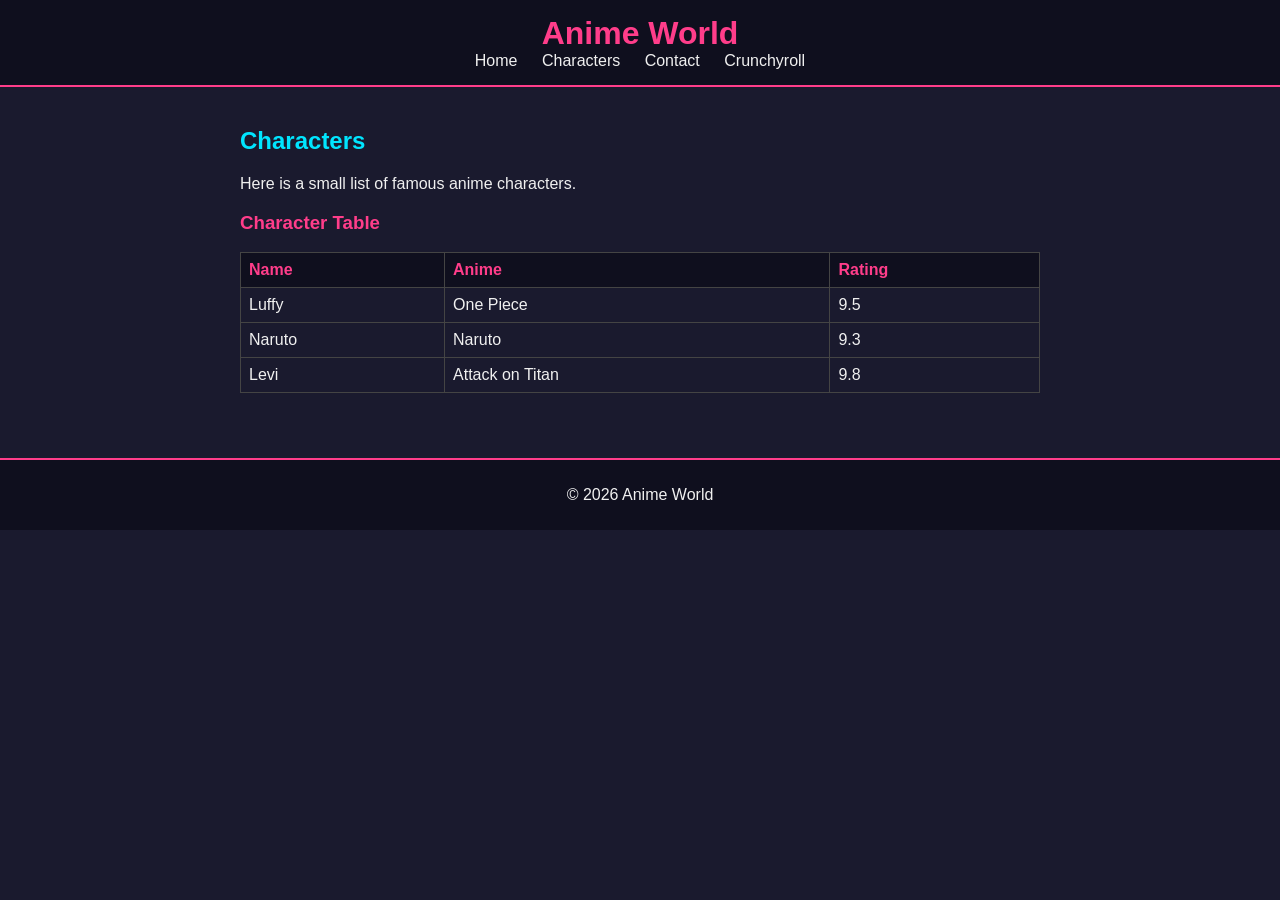
<file: characters.html>
<!DOCTYPE html>
<html lang="en">
<head>
  <meta charset="UTF-8">
  <title>Anime World - Characters</title>
  <link rel="stylesheet" href="styles.css">
</head>
<body>

  <header>
    <h1>Anime World</h1>
    <nav>
      <a href="index.html">Home</a>
      <a href="characters.html">Characters</a>
      <a href="contact.html">Contact</a>
      <a href="https://www.crunchyroll.com/discover" target="_blank">Crunchyroll</a>
    </nav>
  </header>

  <main>
    <h2>Characters</h2>
    <p>Here is a small list of famous anime characters.</p>

    <h3>Character Table</h3>
    <table>
      <tr>
        <th>Name</th>
        <th>Anime</th>
        <th>Rating</th>
      </tr>
      <tr>
        <td>Luffy</td>
        <td>One Piece</td>
        <td>9.5</td>
      </tr>
      <tr>
        <td>Naruto</td>
        <td>Naruto</td>
        <td>9.3</td>
      </tr>
      <tr>
        <td>Levi</td>
        <td>Attack on Titan</td>
        <td>9.8</td>
      </tr>
    </table>
  </main>

  <footer>
    <p>&copy; 2026 Anime World</p>
  </footer>

</body>
</html>
</file>
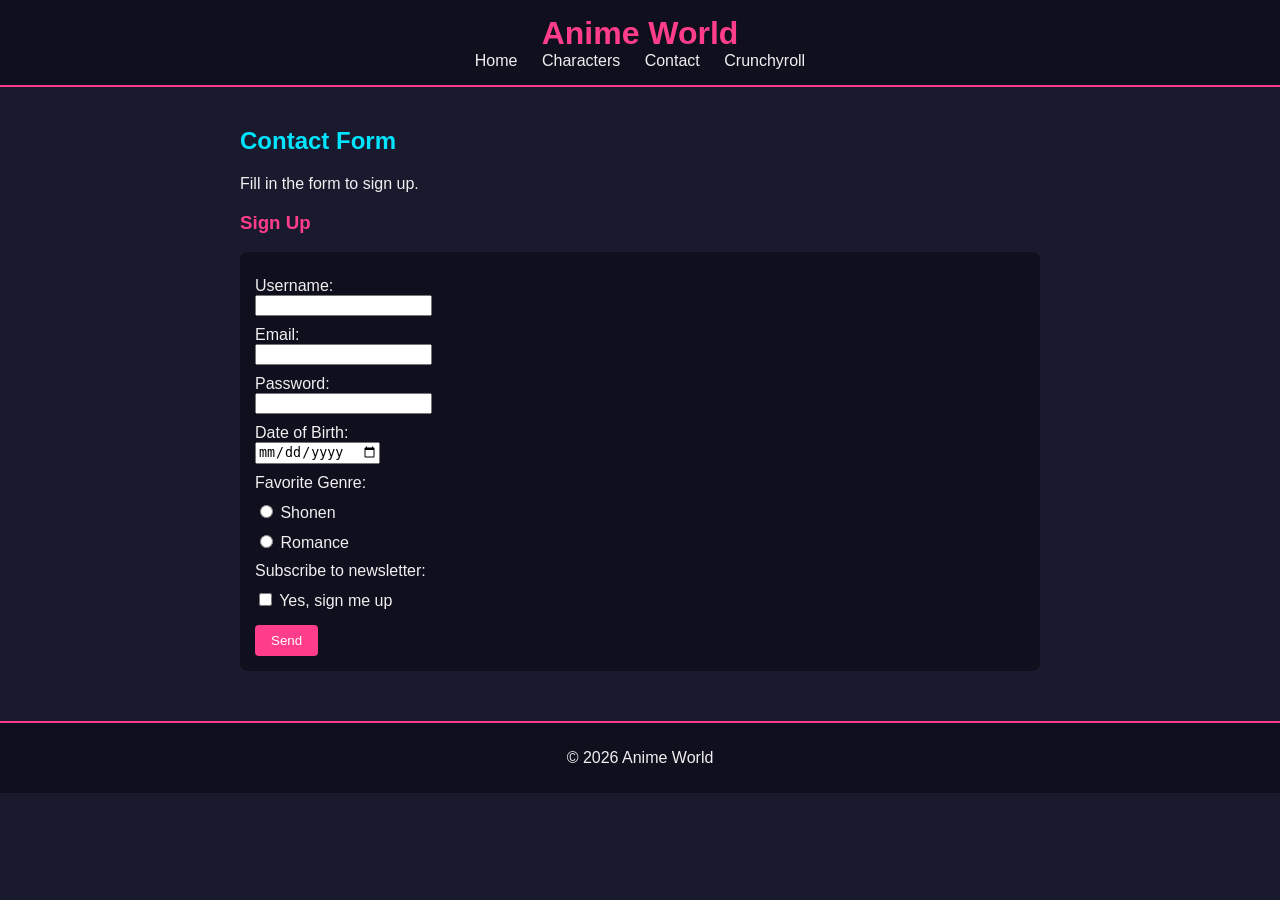
<file: contact.html>
<!DOCTYPE html>
<html lang="en">
<head>
  <meta charset="UTF-8">
  <title>Anime World - Contact</title>
  <link rel="stylesheet" href="styles.css">
</head>
<body>

  <header>
    <h1>Anime World</h1>
    <nav>
      <a href="index.html">Home</a>
      <a href="characters.html">Characters</a>
      <a href="contact.html">Contact</a>
      <a href="https://www.crunchyroll.com/discover" target="_blank">Crunchyroll</a>
    </nav>
  </header>

  <main>
    <h2>Contact Form</h2>
    <p>Fill in the form to sign up.</p>

    <h3>Sign Up</h3>
    <form>
      <label for="username">Username:</label>
      <input type="text" id="username" name="username">

      <label for="email">Email:</label>
      <input type="email" id="email" name="email">

      <label for="password">Password:</label>
      <input type="password" id="password" name="password">

      <label for="dob">Date of Birth:</label>
      <input type="date" id="dob" name="dob">

      <label>Favorite Genre:</label>
      <label><input type="radio" name="genre" value="shonen"> Shonen</label>
      <label><input type="radio" name="genre" value="romance"> Romance</label>

      <label>Subscribe to newsletter:</label>
      <label><input type="checkbox" name="news"> Yes, sign me up</label>

      <button type="submit">Send</button>
    </form>
  </main>

  <footer>
    <p>&copy; 2026 Anime World</p>
  </footer>

</body>
</html>
</file>
<file: styles.css>
body {
  font-family: Arial, sans-serif;
  background-color: #1a1a2e;
  color: #f0f0f0;
  margin: 0;
  padding: 0;
}

header {
  background-color: #0f0f1e;
  padding: 15px;
  text-align: center;
  border-bottom: 2px solid #ff3d8a;
}

header h1 {
  margin: 0;
  color: #ff3d8a;
}

nav a {
  color: #f0f0f0;
  margin: 0 10px;
  text-decoration: none;
}

nav a:hover {
  color: #ff3d8a;
}

main {
  padding: 20px;
  max-width: 800px;
  margin: auto;
}

h2 {
  color: #00e5ff;
}

h3 {
  color: #ff3d8a;
}

img {
  max-width: 100%;
  border-radius: 8px;
}

table {
  width: 100%;
  border-collapse: collapse;
  margin: 15px 0;
}

th, td {
  border: 1px solid #444;
  padding: 8px;
  text-align: left;
}

th {
  background-color: #0f0f1e;
  color: #ff3d8a;
}

form {
  background-color: #0f0f1e;
  padding: 15px;
  border-radius: 8px;
}

label {
  display: block;
  margin-top: 10px;
}

input[type=\"text\"],
input[type=\"email\"],
input[type=\"password\"],
input[type=\"date\"] {
  width: 100%;
  padding: 6px;
  background-color: #1a1a2e;
  color: #f0f0f0;
  border: 1px solid #444;
  border-radius: 4px;
}

button {
  margin-top: 15px;
  padding: 8px 16px;
  background-color: #ff3d8a;
  color: #fff;
  border: none;
  border-radius: 4px;
  cursor: pointer;
}

button:hover {
  background-color: #00e5ff;
  color: #000;
}

footer {
  background-color: #0f0f1e;
  text-align: center;
  padding: 10px;
  margin-top: 30px;
  border-top: 2px solid #ff3d8a;
}
</file>
